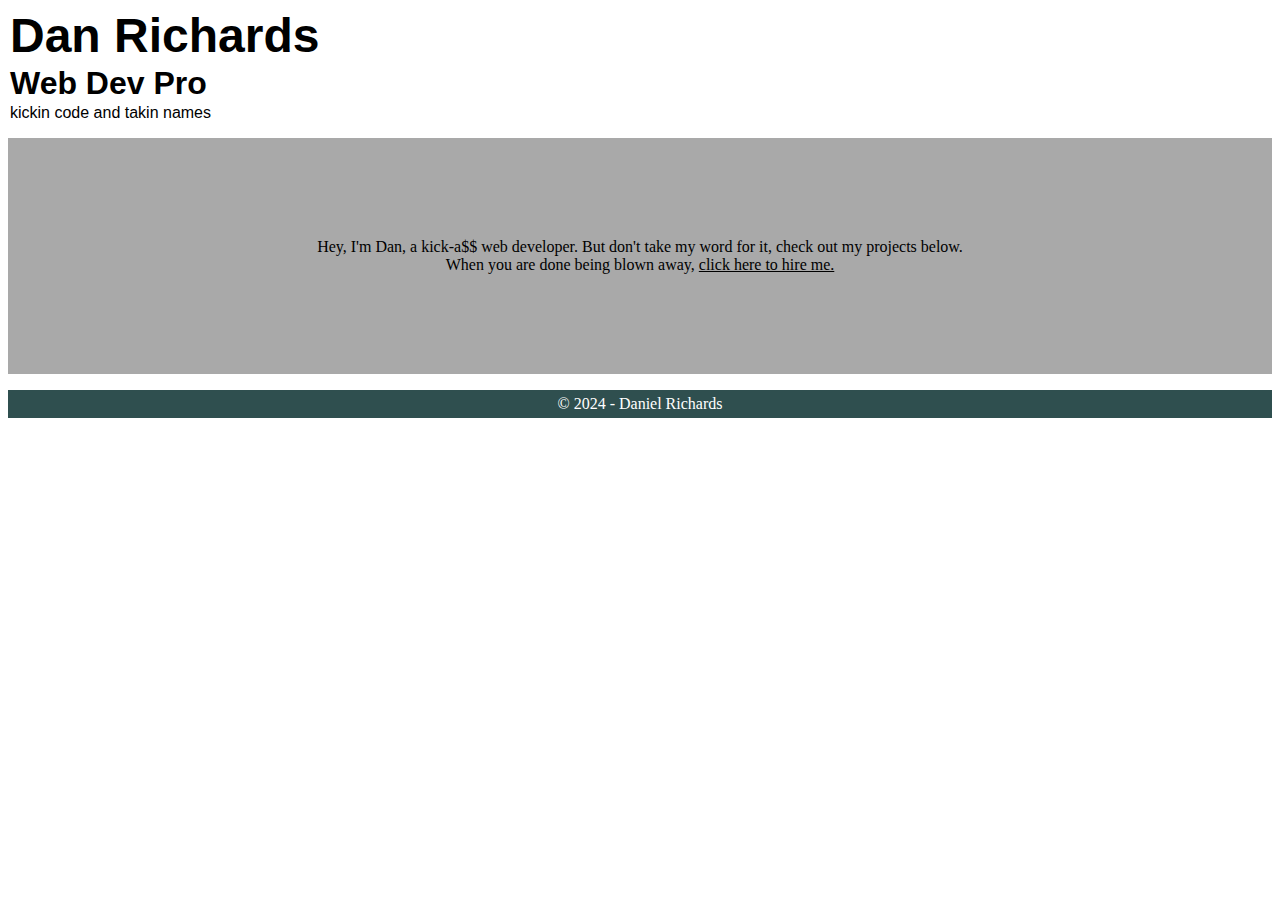
<file: index.html>
<!DOCTYPE html>
<html>
  <head>
    <meta charset="UTF-8">
    <title>
        Dan Richards - Web Dev Pro
    </title>
    <link rel="stylesheet" href="primary.css">
  </head>

  <body>
    <header>
      <p class="HeaderTitle">Dan Richards</p>
      <p class="HeaderSubtitle">Web Dev Pro</p>
      <p class="HeaderTagline">kickin code and takin names</p>
    </header>
   
<!-- find a cheat sheet on those damned semantic tags and put them in here -->

    <main>
      <p>Hey, I'm Dan, a kick-a$$ web developer. But don't take my word for it, check out my projects below.<br>When you are done being blown away, <a href="HireMe.html">click here to hire me.</a></p>
    </main>


    <footer>
      <div class="footer">
        <p class="copyright">&copy; 2024 - Daniel Richards</p>
      </div>
    </footer>

  </body>
</html>
</file>
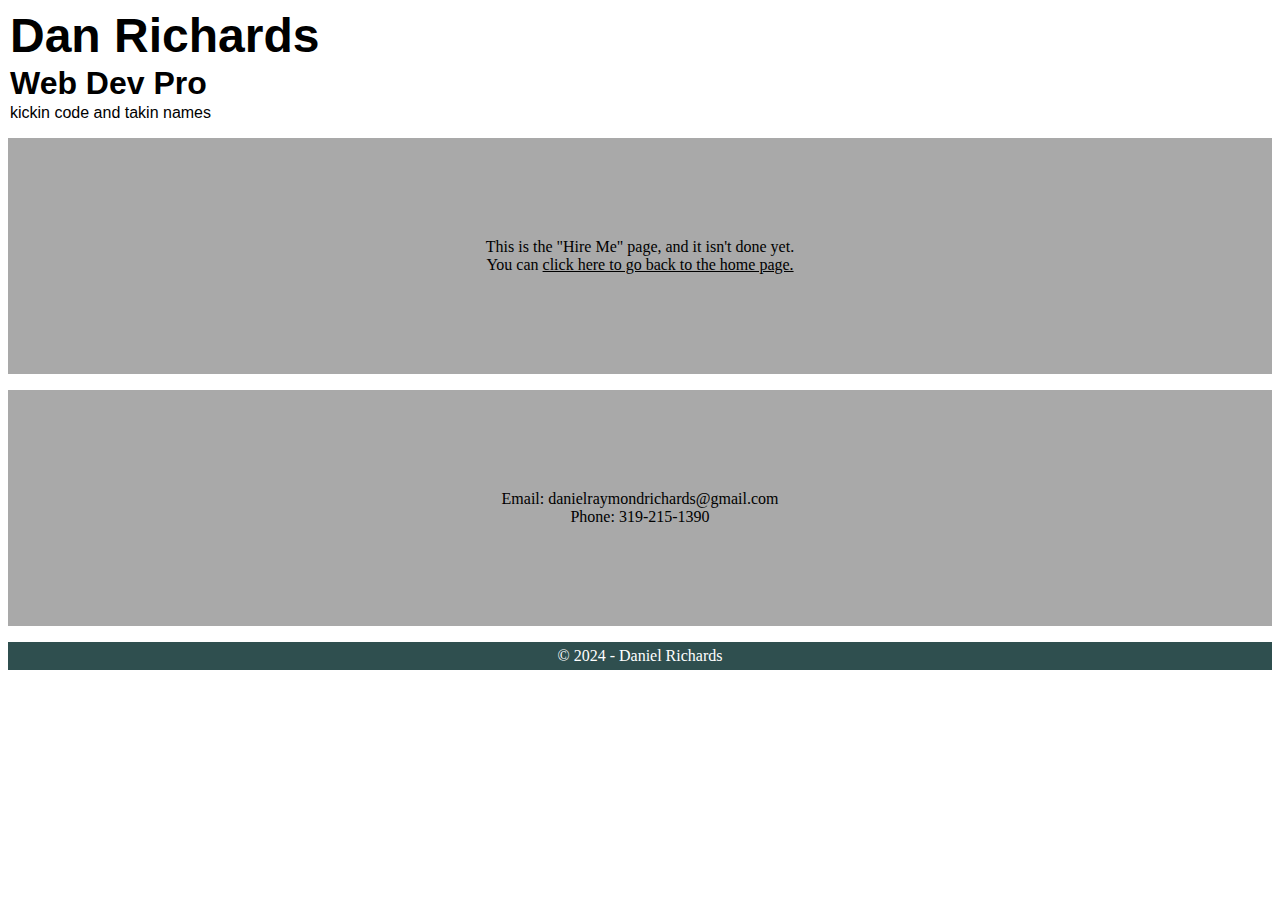
<file: HireMe.html>
<!DOCTYPE html>
<html>
  <head>
    <meta charset="UTF-8">
    <title>
        Dan Richards - Hire Me
    </title>
    <link rel="stylesheet" href="primary.css">
  </head>

  <body>
    <header>
      <p class="HeaderTitle">Dan Richards</p>
      <p class="HeaderSubtitle">Web Dev Pro</p>
      <p class="HeaderTagline">kickin code and takin names</p>
    </header>
   
<!-- this page should display ways to contact me, including a good ol' contact form -->

    <main>
      <p>This is the "Hire Me" page, and it isn't done yet.<br>You can <a href="index.html">click here to go back to the home page.</a><br></p>
    </main>
    <main>
      <p>Email: danielraymondrichards@gmail.com<br>Phone: 319-215-1390</p>
    </main>


    <footer>
      <div class="footer">
        <p class="copyright">&copy; 2024 - Daniel Richards</p>
      </div>
    </footer>

  </body>
</html>
</file>
<file: primary.css>
/* HEADER STYLES */

/* Figure out a header style that isn't lame as fuck */

.HeaderTitle {
    font-family: Verdana, Geneva, Tahoma, sans-serif;
    font-size: 3em;
    font-weight: bolder;
    margin: 2px;
}
.HeaderSubtitle {
    font-family: Verdana, Geneva, Tahoma, sans-serif;
    font-size: 2em;
    font-weight: bold;
    margin: 2px;
}
.HeaderTagline {
    font-family: Verdana, Geneva, Tahoma, sans-serif;
    font-size: 1em;
    font-weight: lighter;
    margin: 2px;
}

/* BODY STYLES */

main{
    width: 100%;
    background-color: darkgray;
}

main > p{
    font-family: Georgia, 'Times New Roman', Times, serif;
    font-size: 1em;
    text-align: center;
    padding: 100px;
}

main > p > a:link{
    color:black;
}

main > p > a:visited{
    color:black;
}

main > p > a:hover{
    color:black;
}

main > p > a:active{
    color:black;
}

/* OTHER STYLES */

/* FOOTER STYLES */

div.footer{
    width: 100%;
    text-align: center;
    background-color: darkslategrey;
    padding: 0px;
}

p.copyright{
    font-family: 'Times New Roman', Times, serif;
    font-size: 1em;
    font-weight: normal;
    color: #FFFFFF;
    padding: 5px;
}
</file>
